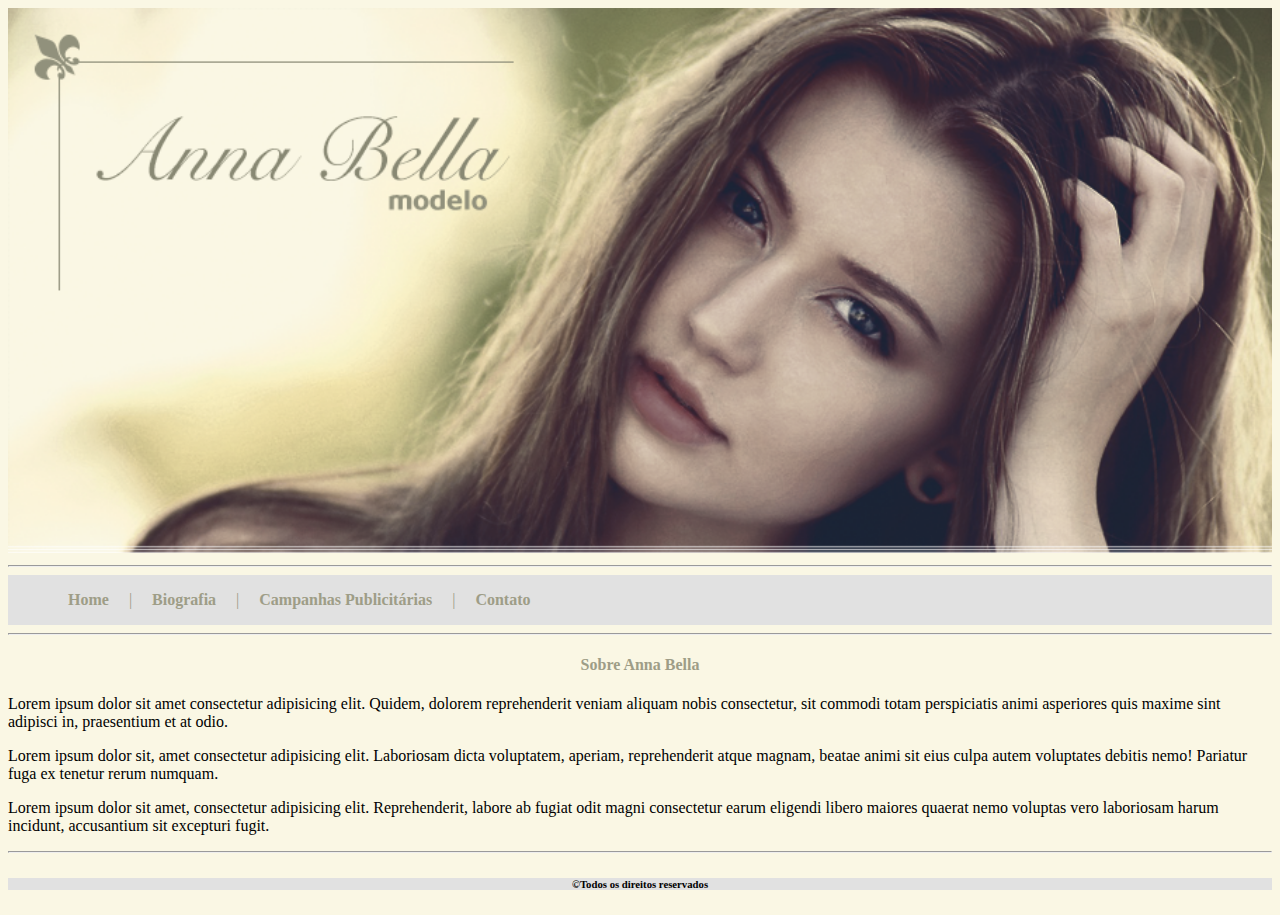
<file: index.html>
<!DOCTYPE html>
<html lang="pt-br">
<head>
    <meta charset="UTF-8">
    <meta http-equiv="X-UA-Compatible" content="IE=edge">
    <meta name="viewport" content="width=device-width, initial-scale=1.0">
    <title>Anna Bella</title>
    <!--Bootstrap-->
    <link rel="stylesheet" href="https://stackpath.bootstrapcdn.com/bootstrap/4.1.3/css/bootstrap.min.css" integrity="sha384-MCw98/SFnGE8fJT3GXwEOngsV7Zt27NXFoaoApmYm81iuXoPkFOJwJ8ERdknLPMO" crossorigin="anonymous">
    <link rel="stylesheet" href="css/estilo.css">
</head>
<body class="container">
    <div>
        <img class="capa" src="imagens/capa.png" alt="capa-anna-bella"><hr>
        <!--Navbar-->
        <nav>
            <div id="navbar">
                <ul>
                    <a href="index.html"><li>Home</li></a>
                    <li>|</li>
                    <a href="bio.html"><li>Biografia</li></a>
                    <li>|</li>
                    <a href="campanha.html"><li>Campanhas Publicitárias</li></a>
                    <li>|</li>
                    <a href="contato.html"><li>Contato</li></a>   
                </ul>
            </div>
        </nav><hr>
    </div>
<!--Home-->
<div>
    <h4>Sobre Anna Bella</h4>
    <p>Lorem ipsum dolor sit amet consectetur adipisicing elit. Quidem, dolorem reprehenderit veniam aliquam nobis consectetur, sit commodi totam perspiciatis animi asperiores quis maxime sint adipisci in, praesentium et at odio.</p>

    <p>Lorem ipsum dolor sit, amet consectetur adipisicing elit. Laboriosam dicta voluptatem, aperiam, reprehenderit atque magnam, beatae animi sit eius culpa autem voluptates debitis nemo! Pariatur fuga ex tenetur rerum numquam.</p>

    <p>Lorem ipsum dolor sit amet, consectetur adipisicing elit. Reprehenderit, labore ab fugiat odit magni consectetur earum eligendi libero maiores quaerat nemo voluptas vero laboriosam harum incidunt, accusantium sit excepturi fugit.</p>
</div><hr>

<!--Footer-->
<div style="text-align: center;" class="footer">
    <h6>&copy;Todos os direitos reservados</h6>
</div>
<!--JavaScript-->
<script src="https://code.jquery.com/jquery-3.3.1.slim.min.js" integrity="sha384-q8i/X+965DzO0rT7abK41JStQIAqVgRVzpbzo5smXKp4YfRvH+8abtTE1Pi6jizo" crossorigin="anonymous"></script>
<script src="https://cdnjs.cloudflare.com/ajax/libs/popper.js/1.14.3/umd/popper.min.js" integrity="sha384-ZMP7rVo3mIykV+2+9J3UJ46jBk0WLaUAdn689aCwoqbBJiSnjAK/l8WvCWPIPm49" crossorigin="anonymous"></script>
<script src="https://stackpath.bootstrapcdn.com/bootstrap/4.1.3/js/bootstrap.min.js" integrity="sha384-ChfqqxuZUCnJSK3+MXmPNIyE6ZbWh2IMqE241rYiqJxyMiZ6OW/JmZQ5stwEULTy" crossorigin="anonymous"></script>    
</body>
</html>
</file>
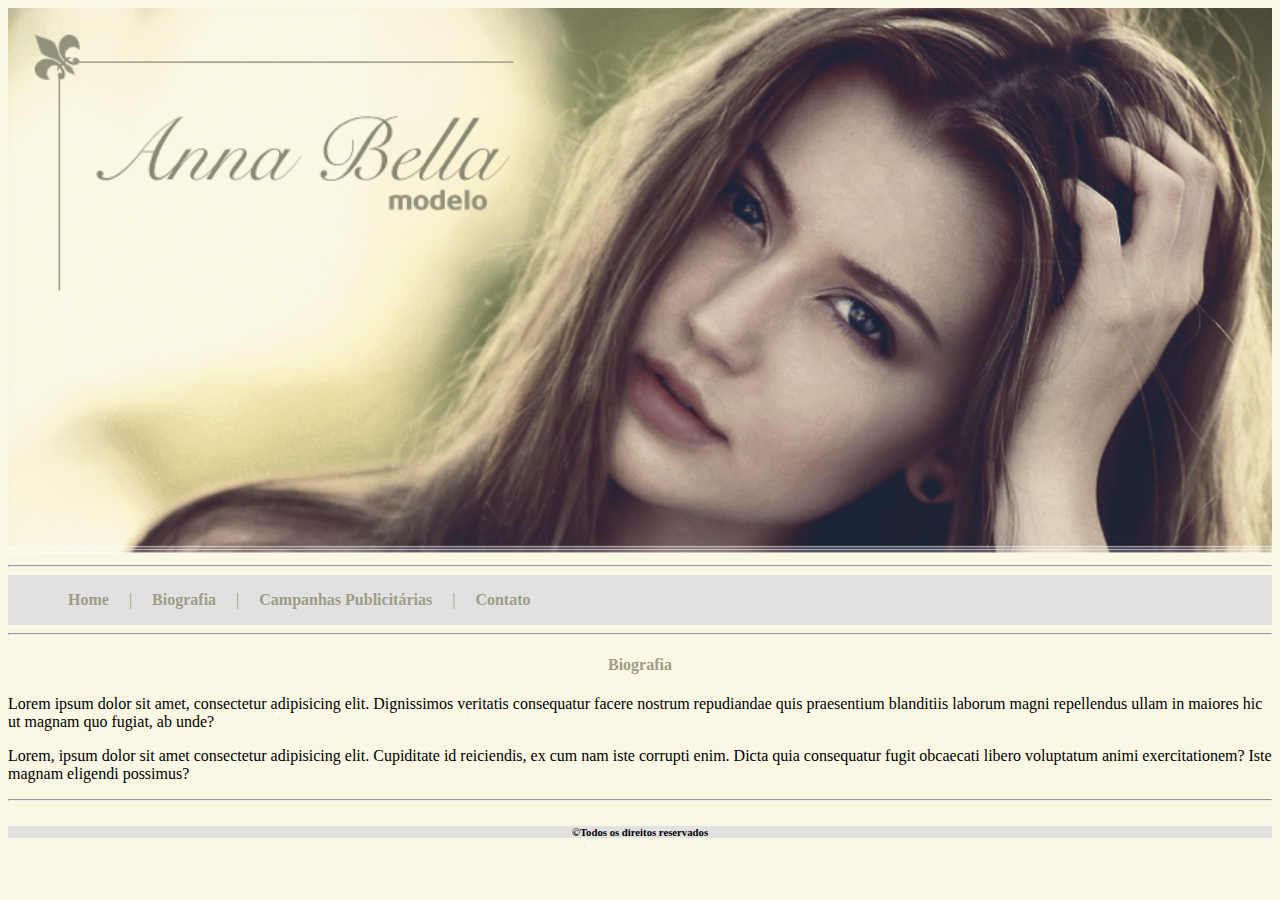
<file: bio.html>
<!DOCTYPE html>
<html lang="pt-br">
<head>
    <meta charset="UTF-8">
    <meta http-equiv="X-UA-Compatible" content="IE=edge">
    <meta name="viewport" content="width=device-width, initial-scale=1.0">
    <title>Biografia</title>
    <!--Bootstrap-->
    <link rel="stylesheet" href="https://stackpath.bootstrapcdn.com/bootstrap/4.1.3/css/bootstrap.min.css" integrity="sha384-MCw98/SFnGE8fJT3GXwEOngsV7Zt27NXFoaoApmYm81iuXoPkFOJwJ8ERdknLPMO" crossorigin="anonymous">
    <link rel="stylesheet" href="css/estilo.css">
</head>
<body class="container">
    <div>
        <img class="capa" src="imagens/capa.png" alt="capa-anna-bella"><hr>
        <!--Navbar-->
        <nav>
            <div id="navbar">
                <ul>
                    <a href="index.html"><li>Home</li></a>
                    <li>|</li>
                    <a href="bio.html"><li>Biografia</li></a>
                    <li>|</li>
                    <a href="campanha.html"><li>Campanhas Publicitárias</li></a>
                    <li>|</li>
                    <a href="contato.html"><li>Contato</li></a>   
                </ul>
            </div>
        </nav><hr>
    </div>
<!--Biografia-->
<div>
    <h4>Biografia</h4>
    <p>Lorem ipsum dolor sit amet, consectetur adipisicing elit. Dignissimos veritatis consequatur facere nostrum repudiandae quis praesentium blanditiis laborum magni repellendus ullam in maiores hic ut magnam quo fugiat, ab unde?</p>

    <p>Lorem, ipsum dolor sit amet consectetur adipisicing elit. Cupiditate id reiciendis, ex cum nam iste corrupti enim. Dicta quia consequatur fugit obcaecati libero voluptatum animi exercitationem? Iste magnam eligendi possimus?</p>
</div><hr>

<!--Footer-->
<div style="text-align: center;" class="footer">
    <h6>&copy;Todos os direitos reservados</h6>
</div>
<!--JavaScript-->
<script src="https://code.jquery.com/jquery-3.3.1.slim.min.js" integrity="sha384-q8i/X+965DzO0rT7abK41JStQIAqVgRVzpbzo5smXKp4YfRvH+8abtTE1Pi6jizo" crossorigin="anonymous"></script>
<script src="https://cdnjs.cloudflare.com/ajax/libs/popper.js/1.14.3/umd/popper.min.js" integrity="sha384-ZMP7rVo3mIykV+2+9J3UJ46jBk0WLaUAdn689aCwoqbBJiSnjAK/l8WvCWPIPm49" crossorigin="anonymous"></script>
<script src="https://stackpath.bootstrapcdn.com/bootstrap/4.1.3/js/bootstrap.min.js" integrity="sha384-ChfqqxuZUCnJSK3+MXmPNIyE6ZbWh2IMqE241rYiqJxyMiZ6OW/JmZQ5stwEULTy" crossorigin="anonymous"></script>    
</body>
</html>
</file>
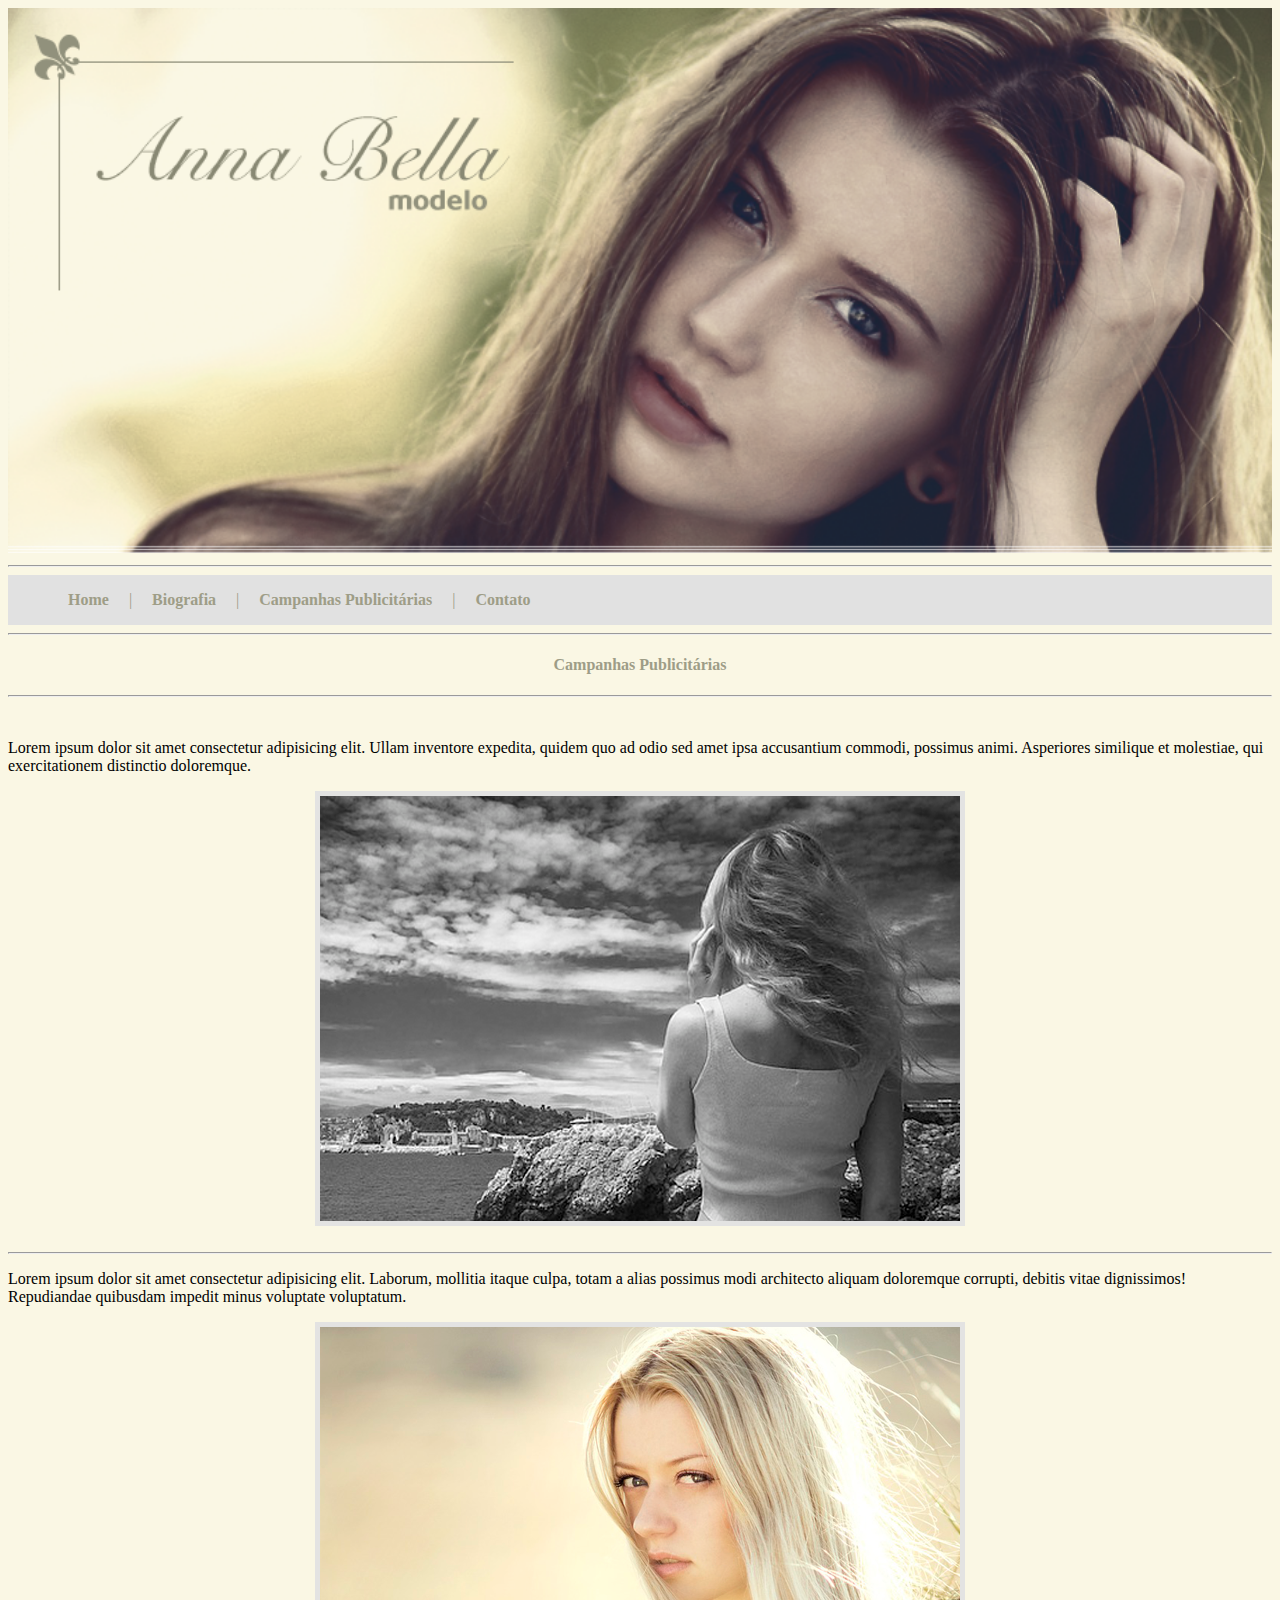
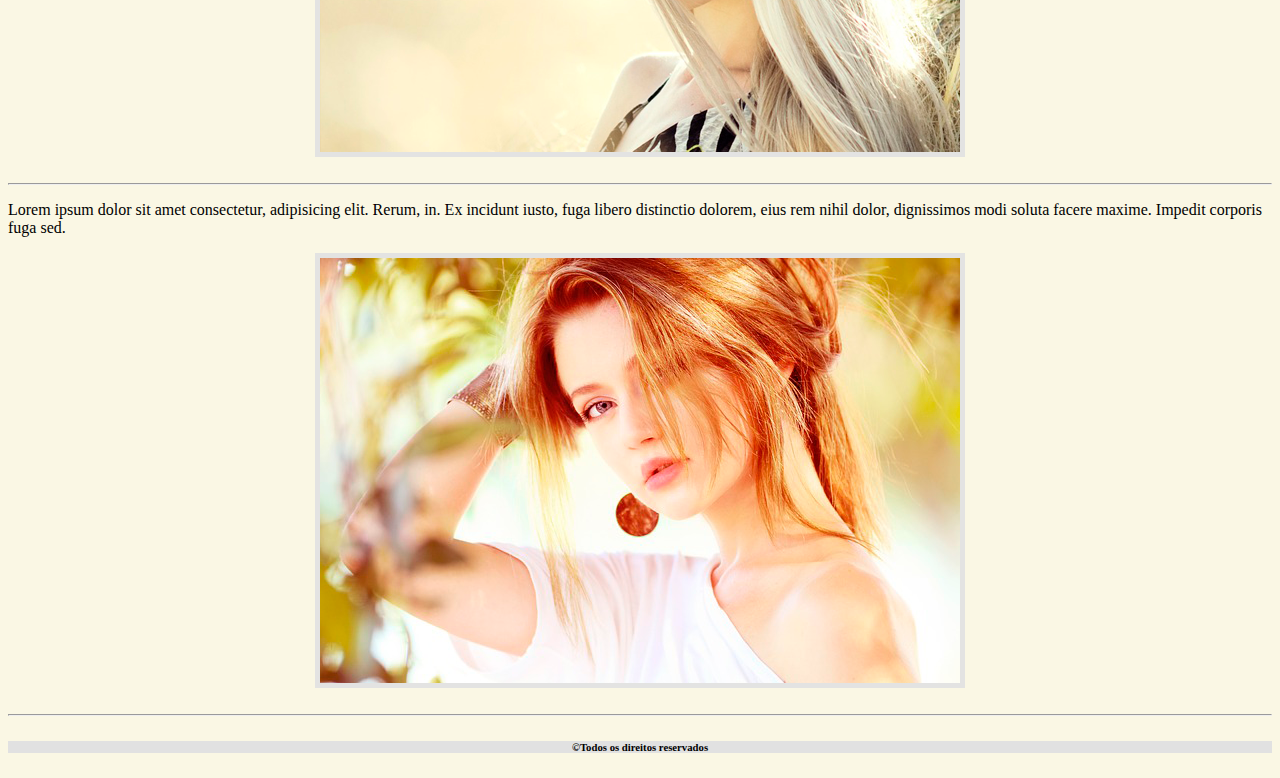
<file: campanha.html>
<!DOCTYPE html>
<html lang="pt-br">
<head>
    <meta charset="UTF-8">
    <meta http-equiv="X-UA-Compatible" content="IE=edge">
    <meta name="viewport" content="width=device-width, initial-scale=1.0">
    <title>Campanha</title>
    <!--Bootstrap-->
    <link rel="stylesheet" href="https://stackpath.bootstrapcdn.com/bootstrap/4.1.3/css/bootstrap.min.css" integrity="sha384-MCw98/SFnGE8fJT3GXwEOngsV7Zt27NXFoaoApmYm81iuXoPkFOJwJ8ERdknLPMO" crossorigin="anonymous">
    <link rel="stylesheet" href="css/estilo.css">
</head>
<body class="container">
    <div>
        <img class="capa" src="imagens/capa.png" alt="capa-anna-bella"><hr>
        <!--Navbar-->
        <nav>
            <div id="navbar">
                <ul>
                    <a href="index.html"><li>Home</li></a>
                    <li>|</li>
                    <a href="bio.html"><li>Biografia</li></a>
                    <li>|</li>
                    <a href="campanha.html"><li>Campanhas Publicitárias</li></a>
                    <li>|</li>
                    <a href="contato.html"><li>Contato</li></a>   
                </ul>
            </div>
        </nav><hr>
    </div>
<!--Campanhas Publicitárias-->
<div>
    <h4>Campanhas Publicitárias</h4><hr><br>
    <p>Lorem ipsum dolor sit amet consectetur adipisicing elit. Ullam inventore expedita, quidem quo ad odio sed amet ipsa accusantium commodi, possimus animi. Asperiores similique et molestiae, qui exercitationem distinctio doloremque.</p>
    <img class="fotos" src="imagens/foto1.png" alt="foto1"><br><hr>

    <p>Lorem ipsum dolor sit amet consectetur adipisicing elit. Laborum, mollitia itaque culpa, totam a alias possimus modi architecto aliquam doloremque corrupti, debitis vitae dignissimos! Repudiandae quibusdam impedit minus voluptate voluptatum.</p>
    <img class="fotos" src="imagens/foto2.png" alt=""><br><hr>

    <p>Lorem ipsum dolor sit amet consectetur, adipisicing elit. Rerum, in. Ex incidunt iusto, fuga libero distinctio dolorem, eius rem nihil dolor, dignissimos modi soluta facere maxime. Impedit corporis fuga sed.</p>
    <img class="fotos" src="imagens/foto3.png" alt=""><br><hr>
</div>

<!--Footer-->
<div style="text-align: center;" class="footer">
    <h6>&copy;Todos os direitos reservados</h6>
</div>
<!--JavaScript-->
<script src="https://code.jquery.com/jquery-3.3.1.slim.min.js" integrity="sha384-q8i/X+965DzO0rT7abK41JStQIAqVgRVzpbzo5smXKp4YfRvH+8abtTE1Pi6jizo" crossorigin="anonymous"></script>
<script src="https://cdnjs.cloudflare.com/ajax/libs/popper.js/1.14.3/umd/popper.min.js" integrity="sha384-ZMP7rVo3mIykV+2+9J3UJ46jBk0WLaUAdn689aCwoqbBJiSnjAK/l8WvCWPIPm49" crossorigin="anonymous"></script>
<script src="https://stackpath.bootstrapcdn.com/bootstrap/4.1.3/js/bootstrap.min.js" integrity="sha384-ChfqqxuZUCnJSK3+MXmPNIyE6ZbWh2IMqE241rYiqJxyMiZ6OW/JmZQ5stwEULTy" crossorigin="anonymous"></script>    
</body>
</html>
</file>
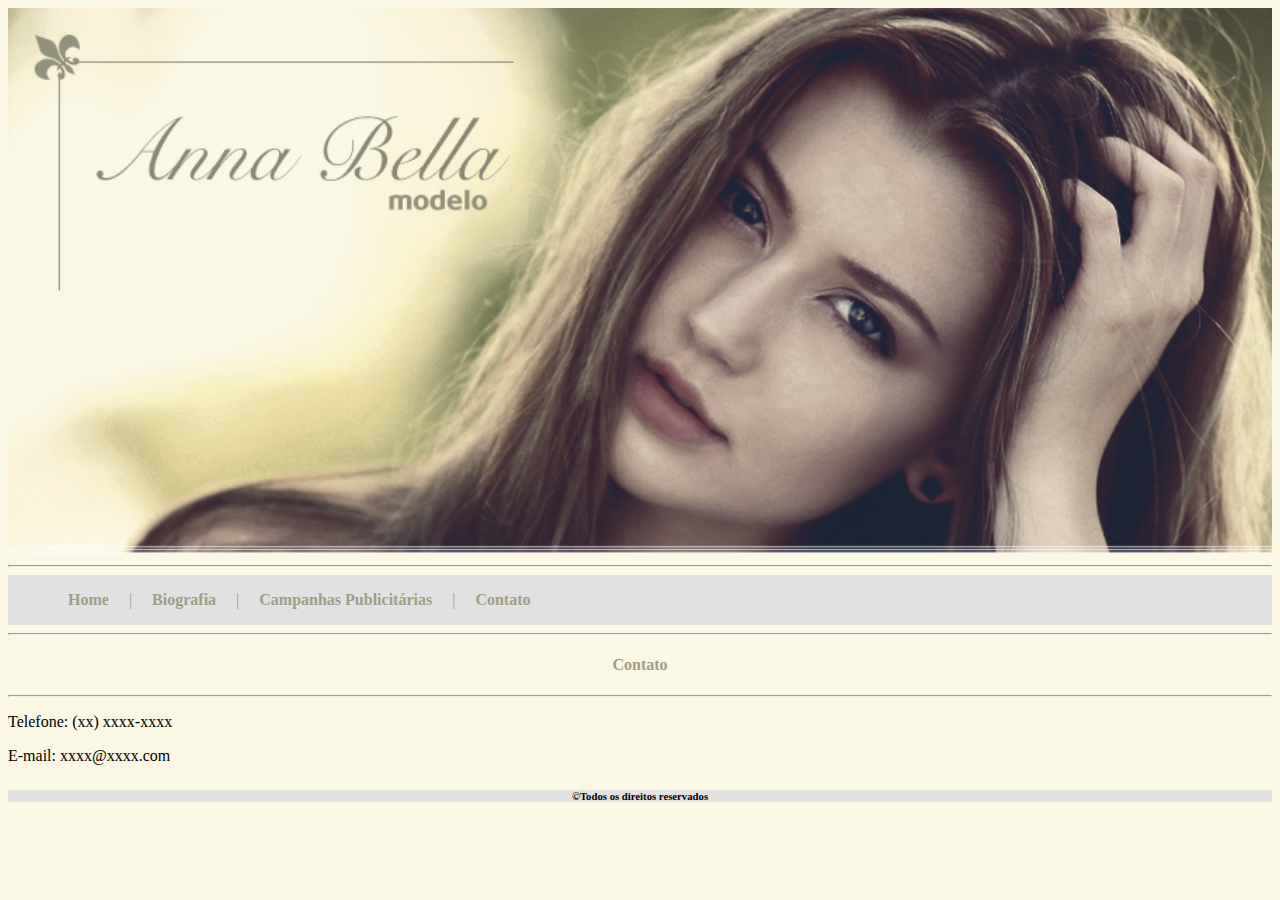
<file: contato.html>
<!DOCTYPE html>
<html lang="pt-br">
<head>
    <meta charset="UTF-8">
    <meta http-equiv="X-UA-Compatible" content="IE=edge">
    <meta name="viewport" content="width=device-width, initial-scale=1.0">
    <title>Contato</title>
    <!--Bootstrap-->
    <link rel="stylesheet" href="https://stackpath.bootstrapcdn.com/bootstrap/4.1.3/css/bootstrap.min.css" integrity="sha384-MCw98/SFnGE8fJT3GXwEOngsV7Zt27NXFoaoApmYm81iuXoPkFOJwJ8ERdknLPMO" crossorigin="anonymous">
    <link rel="stylesheet" href="css/estilo.css">
</head>
<body class="container">
    <div>
        <img class="capa" src="imagens/capa.png" alt="capa-anna-bella"><hr>
        <!--Navbar-->
        <nav>
            <div id="navbar">
                <ul>
                    <a href="index.html"><li>Home</li></a>
                    <li>|</li>
                    <a href="bio.html"><li>Biografia</li></a>
                    <li>|</li>
                    <a href="campanha.html"><li>Campanhas Publicitárias</li></a>
                    <li>|</li>
                    <a href="contato.html"><li>Contato</li></a>   
                </ul>
            </div>
        </nav><hr>
    </div>
<!--Contato-->
<div>
    <h4>Contato</h4><hr>
    <p>Telefone: (xx) xxxx-xxxx</p>
    <p>E-mail: xxxx@xxxx.com</p>
</div>

<!--Footer-->
<div style="text-align: center;" class="footer">
    <h6>&copy;Todos os direitos reservados</h6>
</div>
<!--JavaScript-->
<script src="https://code.jquery.com/jquery-3.3.1.slim.min.js" integrity="sha384-q8i/X+965DzO0rT7abK41JStQIAqVgRVzpbzo5smXKp4YfRvH+8abtTE1Pi6jizo" crossorigin="anonymous"></script>
<script src="https://cdnjs.cloudflare.com/ajax/libs/popper.js/1.14.3/umd/popper.min.js" integrity="sha384-ZMP7rVo3mIykV+2+9J3UJ46jBk0WLaUAdn689aCwoqbBJiSnjAK/l8WvCWPIPm49" crossorigin="anonymous"></script>
<script src="https://stackpath.bootstrapcdn.com/bootstrap/4.1.3/js/bootstrap.min.js" integrity="sha384-ChfqqxuZUCnJSK3+MXmPNIyE6ZbWh2IMqE241rYiqJxyMiZ6OW/JmZQ5stwEULTy" crossorigin="anonymous"></script>    
</body>
</html>
</file>
<file: css/estilo.css>
body {
    background: #faf7e4;
}

.capa{
    width: 100%;
}

#navbar{
    background-color: rgb(225, 225, 225);
    width: 100%;
    display: flex;
}
nav a {
    color: #fff;
    margin: auto 40px auto 40px;
    text-decoration: none;
    font-weight: bold;
    text-align: center;
    }

 nav li {
    color:  #9e9d87;
    float: left;
    list-style: none;
    margin-left: 20px;
    text-align: center;
    font-family: 'Times New Roman', Times, serif;
    }

.footer{
    background-color: rgb(225, 225, 225);
    width: auto;
}

h4 {
    color:  #9e9d87;
    text-align: center;
    font-family: 'Times New Roman', Times, serif;
    font-weight: bold;
}

.fotos {
    display: block;
    margin-left: auto;
    margin-right: auto;
    border: 5px solid rgba(225, 225, 225, 0.939) ;
}
</file>
